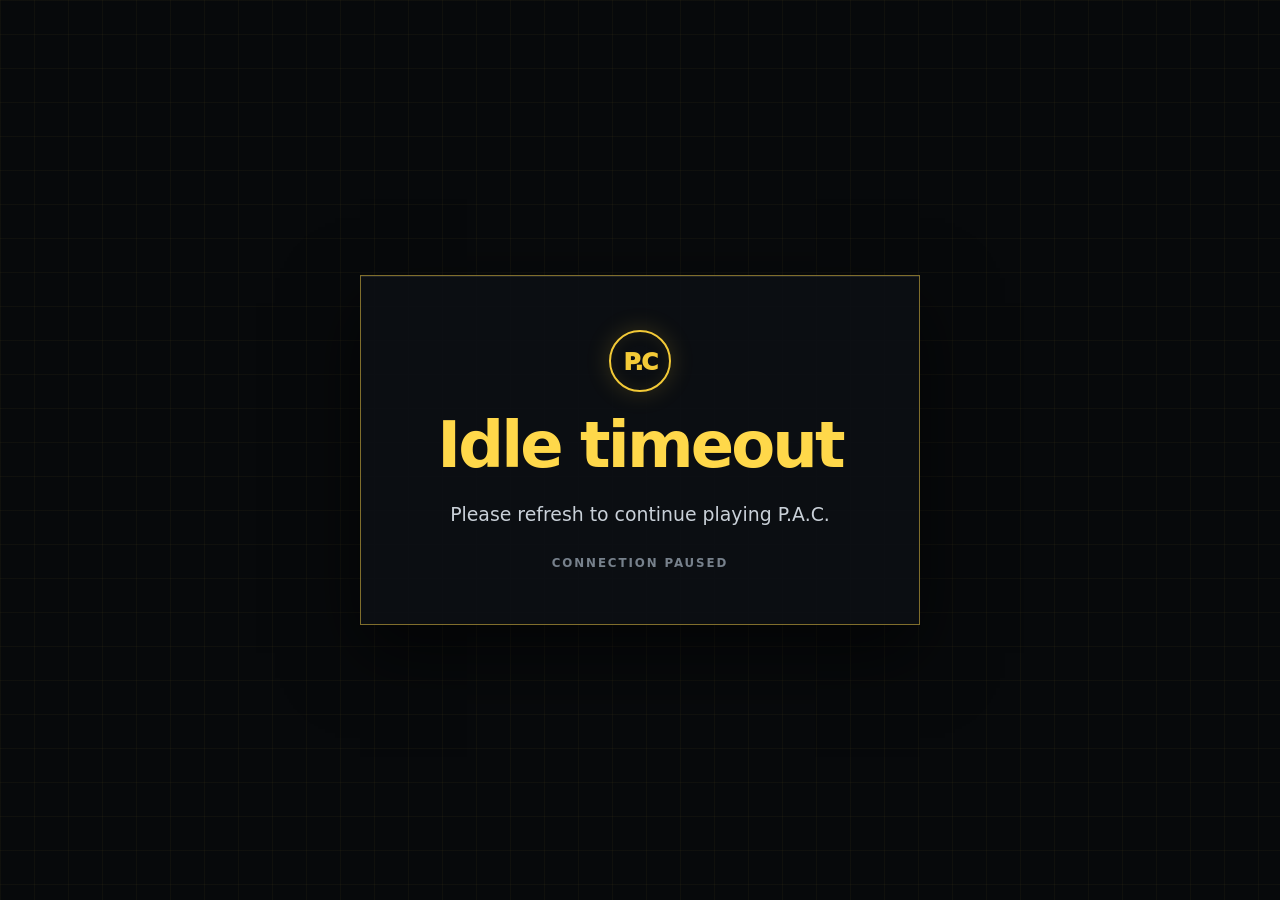
<file: idle.html>
<!doctype html>
<html lang="en">
<head>
  <meta charset="utf-8">
  <meta name="viewport" content="width=device-width, initial-scale=1">
  <meta name="theme-color" content="#07090b">
  <title>Idle timeout | P.A.C</title>
  <style>
    :root {
      color-scheme: dark;
      font-family:
        Inter,
        ui-sans-serif,
        system-ui,
        -apple-system,
        BlinkMacSystemFont,
        "Segoe UI",
        sans-serif;
      background: #07090b;
      color: #f4f6f8;
    }

    * {
      box-sizing: border-box;
    }

    html,
    body {
      min-height: 100%;
      margin: 0;
    }

    body {
      display: grid;
      place-items: center;
      min-height: 100vh;
      min-height: 100dvh;
      padding: 24px;
      overflow: hidden;
      background:
        linear-gradient(rgba(255, 215, 63, 0.035) 1px, transparent 1px),
        linear-gradient(90deg, rgba(255, 215, 63, 0.035) 1px, transparent 1px),
        #07090b;
      background-size: 34px 34px;
    }

    .idle-card {
      width: min(560px, 100%);
      padding: clamp(28px, 7vw, 54px);
      border: 1px solid rgba(255, 216, 74, 0.48);
      background: rgba(12, 15, 19, 0.96);
      box-shadow:
        0 28px 70px rgba(0, 0, 0, 0.58),
        inset 0 1px 0 rgba(255, 255, 255, 0.08);
      text-align: center;
    }

    .idle-mark {
      display: inline-grid;
      place-items: center;
      width: 62px;
      height: 62px;
      margin-bottom: 22px;
      border: 2px solid #f3ca37;
      border-radius: 50%;
      color: #f3ca37;
      font-size: 1.45rem;
      font-weight: 950;
      letter-spacing: -0.08em;
      box-shadow:
        0 0 24px rgba(243, 202, 55, 0.18),
        inset 0 0 16px rgba(243, 202, 55, 0.08);
    }

    h1 {
      margin: 0;
      color: #ffd84a;
      font-size: clamp(2rem, 9vw, 4rem);
      line-height: 0.98;
      letter-spacing: -0.045em;
    }

    p {
      max-width: 38ch;
      margin: 22px auto 0;
      color: #c9d0d8;
      font-size: clamp(1rem, 3.8vw, 1.18rem);
      line-height: 1.65;
    }

    .status {
      display: block;
      margin-top: 26px;
      color: #77818c;
      font-size: 0.74rem;
      font-weight: 800;
      letter-spacing: 0.16em;
      text-transform: uppercase;
    }
  </style>
</head>
<body>
  <main class="idle-card" aria-labelledby="idleTitle">
    <div class="idle-mark" aria-hidden="true">P.C</div>
    <h1 id="idleTitle">Idle timeout</h1>
    <p>Please refresh to continue playing P.A.C.</p>
    <span class="status">Connection paused</span>
  </main>

  <script>
    (function () {
      "use strict";

      var marker = "pac-idle-timeout-page-loaded";

      try {
        if (window.sessionStorage.getItem(marker) === "1") {
          window.sessionStorage.removeItem(marker);
          window.location.replace("./");
          return;
        }

        window.sessionStorage.setItem(marker, "1");
      } catch (_error) {
        /*
         * The page remains usable when session storage is unavailable.
         * The player can return manually by navigating to the site root.
         */
      }
    })();
  </script>
</body>
</html>
</file>
